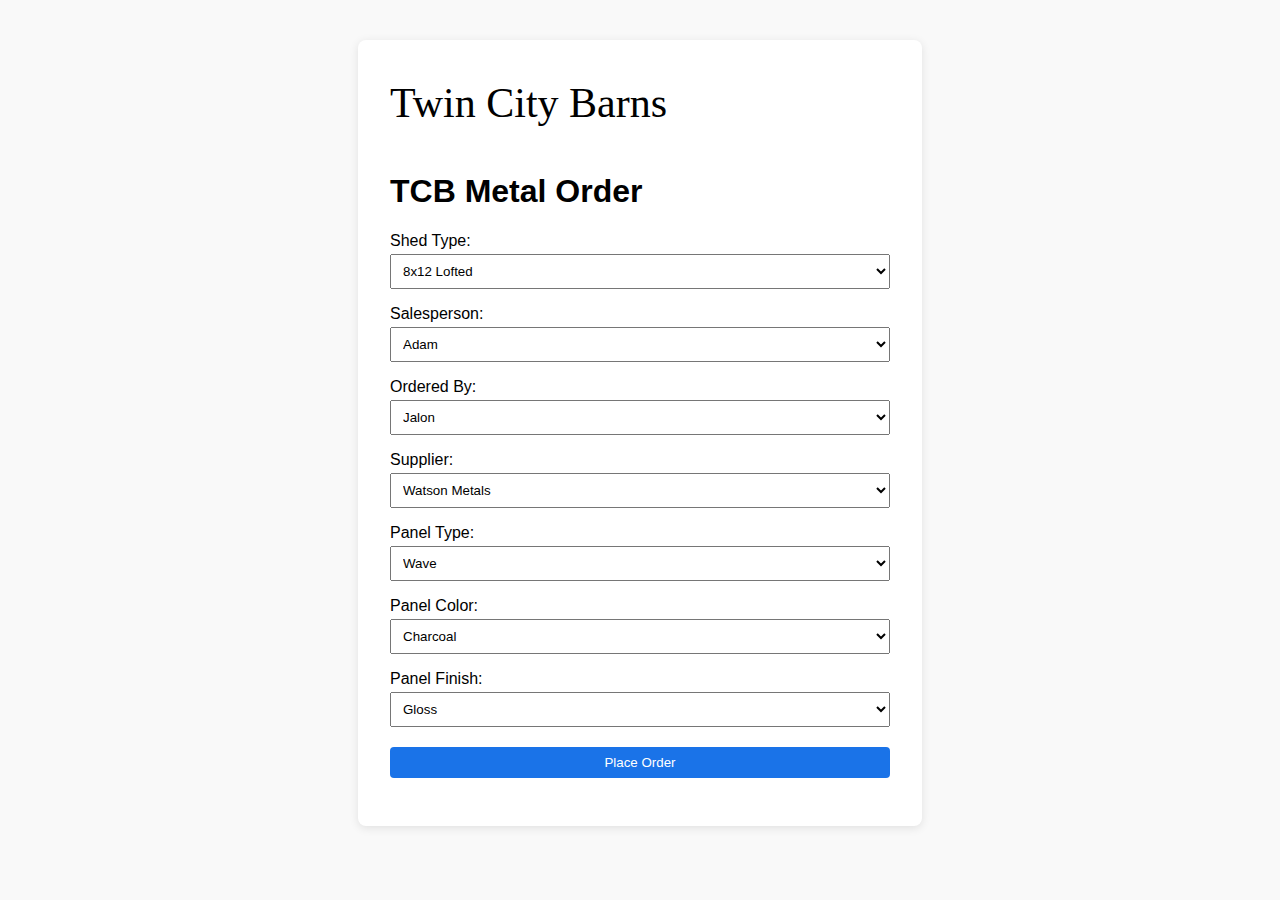
<file: index.html>
<!DOCTYPE html>
<html lang="en">
<head>
  <meta charset="UTF-8" />
  <title>TCB Metal Order Form</title>
  <script defer src="main.js"></script>
  <link rel="stylesheet" href="style.css">
</head>
<body>
  <div class="container">
    <img src="logo.svg" alt="Twin City Barns" style="height: 60px; margin-bottom: 1rem;" />
    <h1>TCB Metal Order</h1>
    <form id="orderForm">
      <label>Shed Type:
        <select name="shed">
          <option>8x12 Lofted</option><option>10x16 Studio</option><option>12x24 Quaker</option>
        </select>
      </label>
      <label>Salesperson:
        <select name="salesperson">
          <option>Adam</option><option>Devon</option>
        </select>
      </label>
      <label>Ordered By:
        <select name="orderedBy">
          <option>Jalon</option><option>Jonny</option><option>Joe</option><option>James</option>
        </select>
      </label>
      <label>Supplier:
        <select name="supplier">
          <option>Watson Metals</option><option>Central States</option>
        </select>
      </label>
      <label>Panel Type:
        <select name="panelType">
          <option>Wave</option><option>Rib</option><option>Standing Seam</option>
        </select>
      </label>
      <label>Panel Color:
        <select name="color">
          <option>Charcoal</option><option>Burgundy</option><option>Galvalume</option>
        </select>
      </label>
      <label>Panel Finish:
        <select name="finish">
          <option>Gloss</option><option>Matte</option>
        </select>
      </label>
      <button type="button" onclick="submitOrder()">Place Order</button>
    </form>
    <p id="status"></p>
  </div>
</body>
</html>
</file>
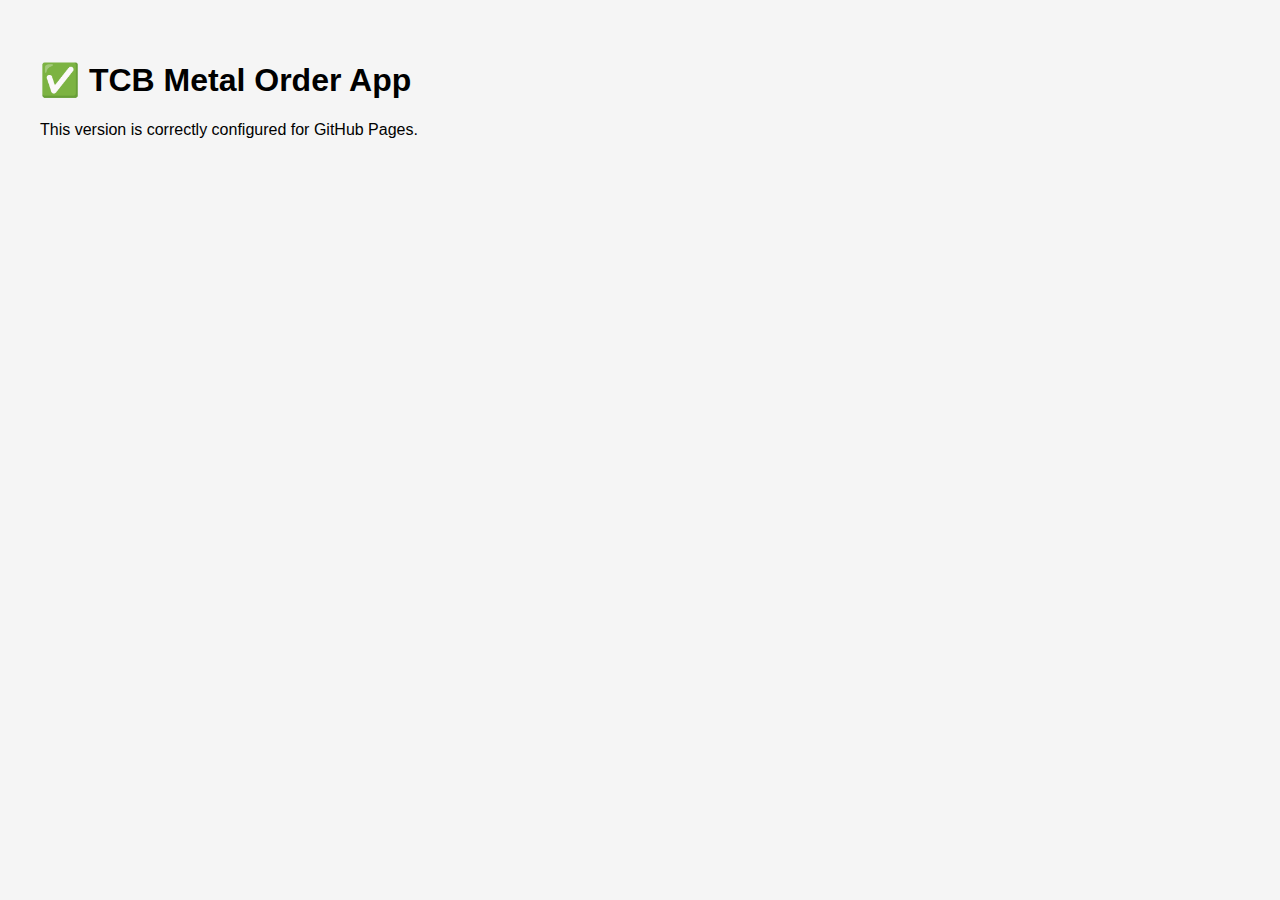
<file: tcb-metal-order-final-corrected/index.html>
<!DOCTYPE html>
<html lang="en">
<head>
  <meta charset="UTF-8" />
  <meta name="viewport" content="width=device-width, initial-scale=1.0" />
  <title>TCB Metal Order App</title>
  <script defer src="./static/js/main.js"></script>
  <link rel="stylesheet" href="./static/css/main.css" />
</head>
<body>
  <div id="root">
    <h1>✅ TCB Metal Order App</h1>
    <p>This version is correctly configured for GitHub Pages.</p>
  </div>
</body>
</html>
</file>
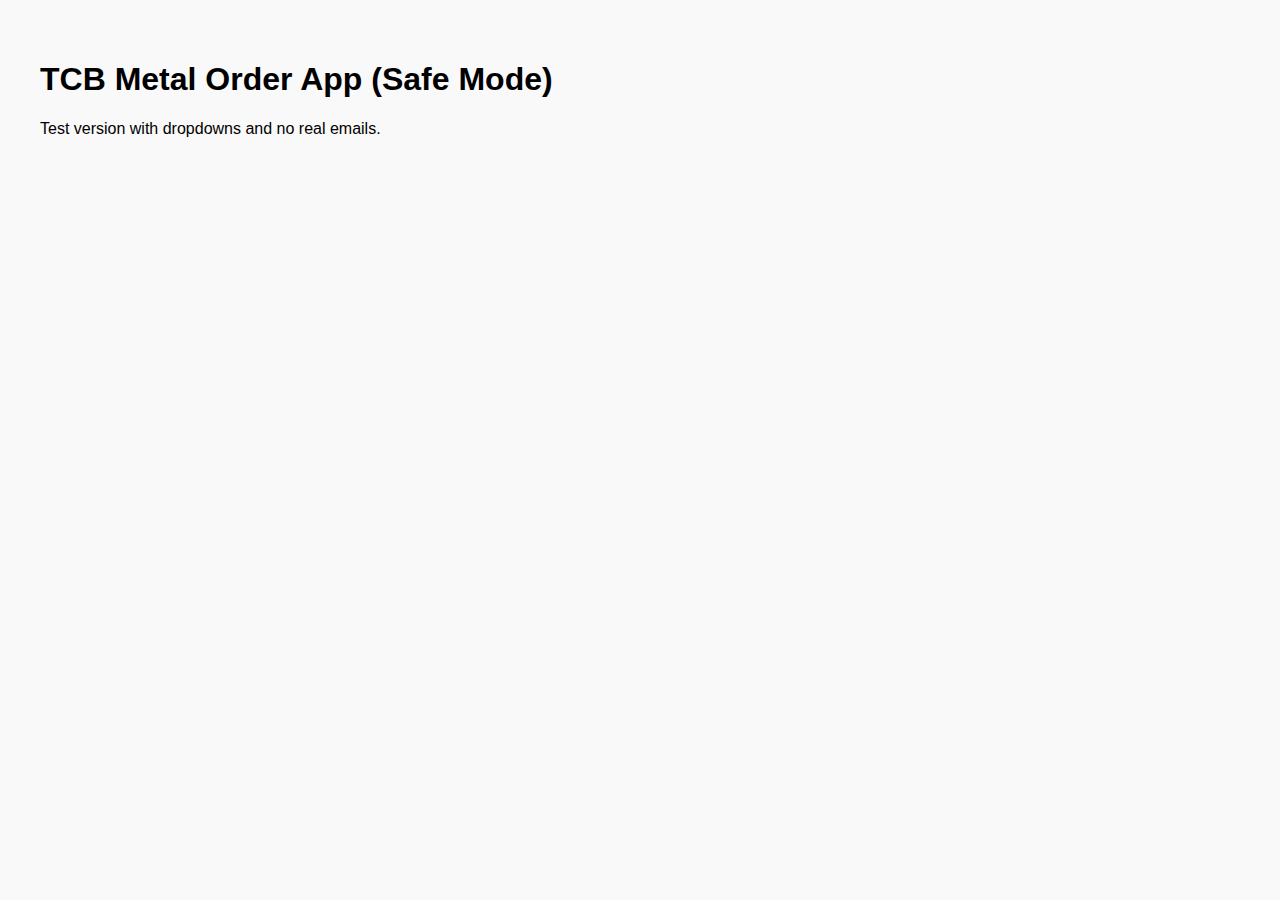
<file: tcb-metal-order-final/index.html>
<!DOCTYPE html>
<html lang="en">
<head>
  <meta charset="UTF-8" />
  <meta name="viewport" content="width=device-width, initial-scale=1.0" />
  <title>TCB Metal Order App</title>
  <script defer src="./static/js/main.js"></script>
  <link rel="stylesheet" href="./static/css/main.css" />
</head>
<body>
  <div id="root">
    <h1>TCB Metal Order App (Safe Mode)</h1>
    <p>Test version with dropdowns and no real emails.</p>
  </div>
</body>
</html>
</file>
<file: style.css>
body { font-family: sans-serif; background: #f9f9f9; display: flex; justify-content: center; padding: 2rem; }
.container { background: white; padding: 2rem; border-radius: 8px; max-width: 500px; width: 100%; box-shadow: 0 2px 10px rgba(0,0,0,0.1); }
label { display: block; margin: 1rem 0; }
select, button { width: 100%; padding: 0.5rem; margin-top: 0.25rem; }
button { background: #1a73e8; color: white; border: none; border-radius: 4px; cursor: pointer; }
#status { margin-top: 1rem; font-weight: bold; }
</file>
<file: tcb-metal-order-final-corrected/static/css/main.css>
body { font-family: sans-serif; background-color: #f5f5f5; padding: 2rem; }
</file>
<file: tcb-metal-order-final/static/css/main.css>
body { font-family: sans-serif; background: #f9f9f9; padding: 2rem; }
</file>
